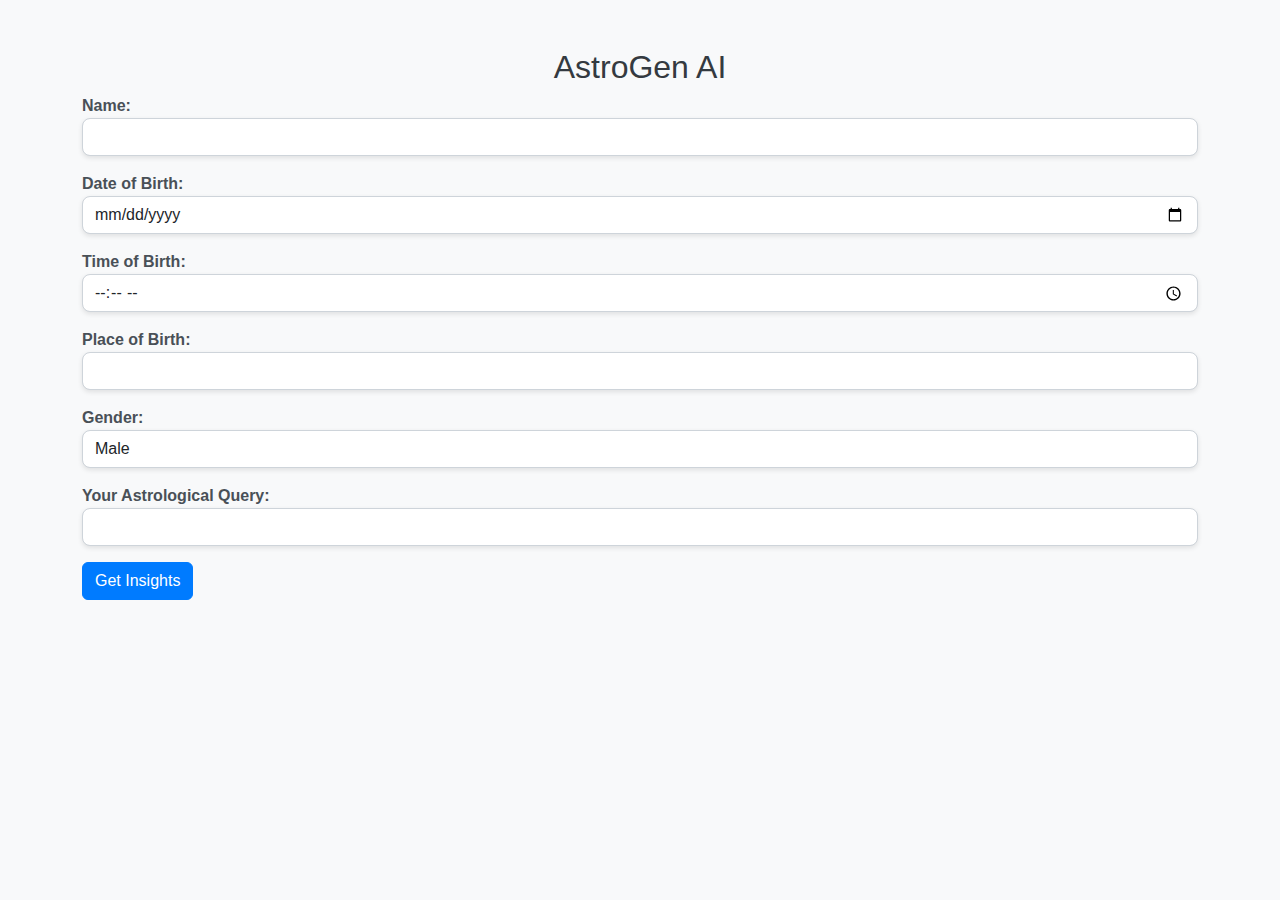
<file: templates/index.html>
<!DOCTYPE html>
<html lang="en">
<head>
    <meta charset="UTF-8">
    <meta name="viewport" content="width=device-width, initial-scale=1.0">
    <title>AstroGen AI</title>
    <link rel="stylesheet" href="https://cdn.jsdelivr.net/npm/bootstrap@5.3.0/dist/css/bootstrap.min.css">
    <link rel="stylesheet" href="styles.css">
</head>
<body>
    <div class="container mt-5">
        <h2 class="text-center">AstroGen AI</h2>
        <form id="astrological-form" method="POST">
            <div class="form-group mb-3">
                <label for="name">Name:</label>
                <input type="text" class="form-control" id="name" name="name" required>
            </div>
            <div class="form-group mb-3">
                <label for="dob">Date of Birth:</label>
                <input type="date" class="form-control" id="dob" name="dob" required>
            </div>
            <div class="form-group mb-3">
                <label for="time_of_birth">Time of Birth:</label>
                <input type="time" class="form-control" id="time_of_birth" name="time_of_birth" required>
            </div>
            <div class="form-group mb-3">
                <label for="place_of_birth">Place of Birth:</label>
                <input type="text" class="form-control" id="place_of_birth" name="place_of_birth" required>
            </div>
            <div class="form-group mb-3">
                <label for="gender">Gender:</label>
                <select class="form-control" id="gender" name="gender" required>
                    <option value="Male">Male</option>
                    <option value="Female">Female</option>
                    <option value="Other">Other</option>
                </select>
            </div>
            <div class="form-group mb-3">
                <label for="query">Your Astrological Query:</label>
                <input type="text" class="form-control" id="query" name="query" required>
            </div>
            <button type="submit" class="btn btn-primary">Get Insights</button>
        </form>
        <div id="response-container" class="mt-5" style="display:none;">
            <h4 class="response-title">Astrological Insights</h4>
            <div class="response-section">
                <div class="card">
                    <div class="card-body">
                        <h5 class="card-title">Birth Chart</h5>
                        <pre id="birth-chart" class="card-text"></pre>
                    </div>
                </div>
            </div>
            <div class="response-section">
                <p><strong>Effects:</strong></p>
                <table class="table table-bordered" id="effects-table">
                    <thead>
                        <tr>
                            <th>House</th>
                            <th>Effect</th>
                        </tr>
                    </thead>
                    <tbody></tbody>
                </table>
            </div>
            <div class="response-section">
                <div class="card">
                    <div class="card-body">
                        <h5 class="card-title">Answer</h5>
                        <div id="answer" class="card-text"></div>
                    </div>
                </div>
            </div>
        </div>
    </div>
    <script src="https://code.jquery.com/jquery-3.6.0.min.js"></script>
    <script>
        $(document).ready(function () {
            $('#astrological-form').on('submit', function (e) {
                e.preventDefault();
                const formData = $(this).serialize();
                $.ajax({
                    type: 'POST',
                    url: '/astrological_insights',
                    data: formData,
                    success: function (response) {
                        $('#response-container').show();
                        $('#birth-chart').text(response.birth_chart);

                        // Clear the table before appending new data
                        $('#effects-table tbody').empty();

                        // Display effects in the table
                        $.each(response.effects, function (house, effect) {
                            $('#effects-table tbody').append(`
                                <tr>
                                    <td>${house}</td>
                                    <td>${effect}</td>
                                </tr>
                            `);
                        });

                        // Format the answer properly with bullet points
                        let formattedAnswer = response.answer.replace(/\* /g, '<br><strong>• </strong>');
                        $('#answer').html(formattedAnswer);
                    },
                    error: function (xhr) {
                        const errorMessage = xhr.responseJSON ? xhr.responseJSON.error : 'An error occurred';
                        alert('Error: ' + errorMessage);
                    }
                });
            });
        });
    </script>
</body>
</html>
</file>
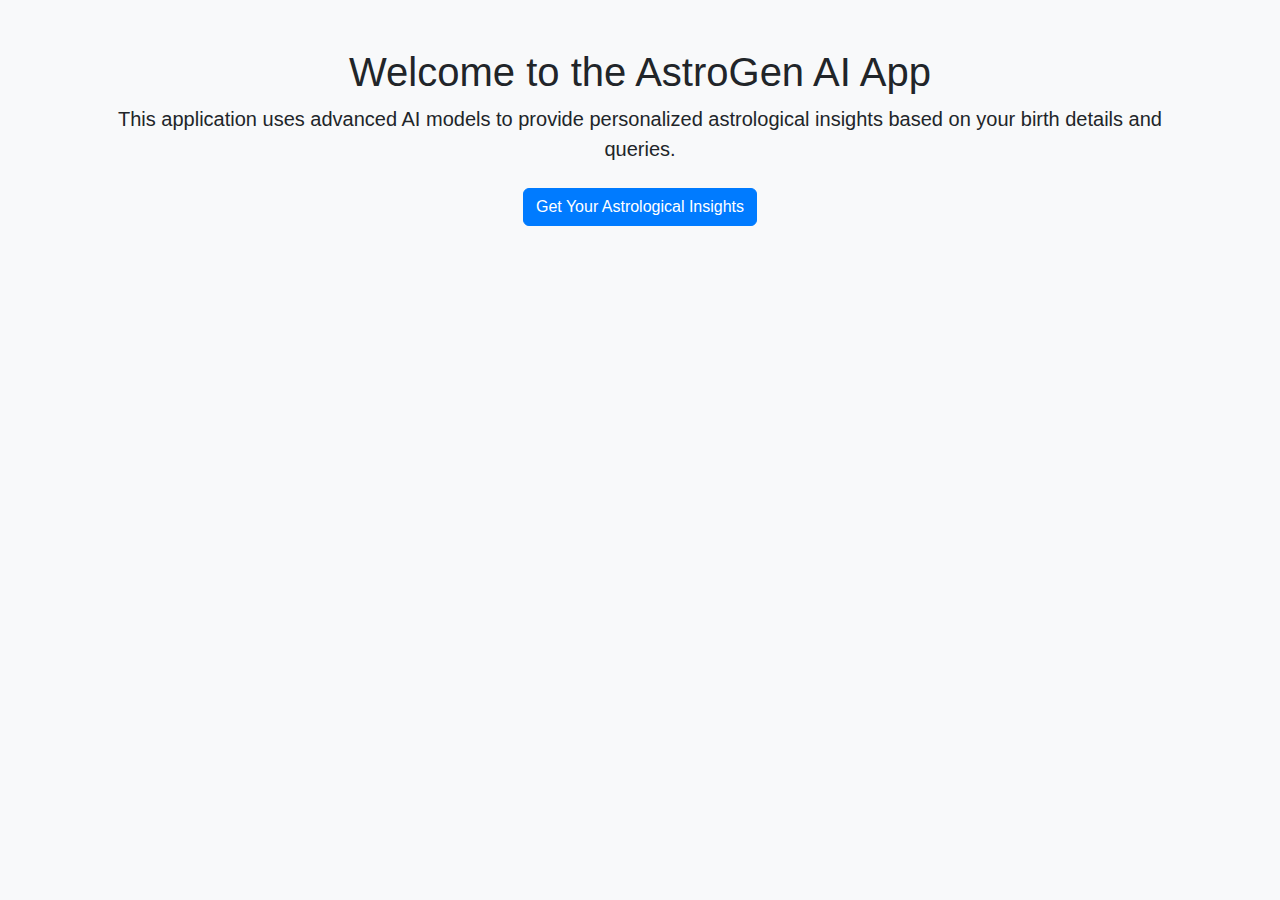
<file: templates/home.html>
<!DOCTYPE html>
<html lang="en">
<head>
    <meta charset="UTF-8">
    <meta name="viewport" content="width=device-width, initial-scale=1.0">
    <title>AstroGen AI</title>
    <link rel="stylesheet" href="https://cdn.jsdelivr.net/npm/bootstrap@5.3.0/dist/css/bootstrap.min.css">
    <link rel="stylesheet" href="styles.css">
</head>
<body>
    <div class="container mt-5">
        <h1 class="text-center">Welcome to the AstroGen AI App</h1>
        <p class="lead text-center">
            This application uses advanced AI models to provide personalized astrological insights based on your birth details and queries.
        </p>
        <div class="text-center mt-4">
            <a href="/astrological_insights" class="btn btn-primary">Get Your Astrological Insights</a>
        </div>
    </div>
</body>
</html>
</file>
<file: templates/styles.css>
body {
    background-color: #f8f9fa;
    font-family: Arial, sans-serif;
}

h2, h4 {
    color: #343a40;
}

.form-group label {
    font-weight: bold;
    color: #495057;
}

.form-control {
    border-radius: 0.5rem;
    box-shadow: 0 2px 5px rgba(0, 0, 0, 0.1);
    border: 1px solid #ced4da;
}

.btn-primary {
    background-color: #007bff;
    border-color: #007bff;
}

.btn-primary:hover {
    background-color: #0056b3;
    border-color: #0056b3;
}

#response-container {
    background-color: #ffffff;
    border: 1px solid #dee2e6;
    border-radius: 0.5rem;
    padding: 1.5rem;
    box-shadow: 0 4px 10px rgba(0, 0, 0, 0.1);
    margin-top: 20px;
}

pre {
    background-color: #f1f1f1;
    border-radius: 0.5rem;
    padding: 1rem;
    overflow: auto;
    white-space: pre-wrap;
}

.response-title {
    font-weight: bold;
    font-size: 1.25rem;
    margin-top: 1rem;
}

.response-section {
    margin-bottom: 1.5rem;
}

.card {
    background-color: #f9f9f9;
    border-left: 5px solid #007bff;
    border-radius: 0.5rem;
    padding: 1rem;
    box-shadow: 0px 1px 5px rgba(0, 0, 0, 0.1);
}

.card-title {
    font-weight: bold;
    font-size: 1.2rem;
    color: #007bff;
}

#effects-table {
    margin-top: 20px;
}

#answer-container {
    background-color: #f9f9f9;
    border-left: 5px solid #007bff;
    padding: 1rem;
    border-radius: 0.5rem;
}

.answer-header {
    font-weight: bold;
    font-size: 1.2rem;
    color: #007bff;
}

#answer-box {
    padding: 10px;
    background-color: #e9ecef;
    border-radius: 0.5rem;
    box-shadow: 0px 1px 5px rgba(0, 0, 0, 0.1);
}

#birth-chart {
    background-color: #f1f1f1;
    border-radius: 0.5rem;
    padding: 1rem;
    overflow: auto;
    white-space: pre-wrap;
    font-family: 'Courier New', Courier, monospace;
    font-size: 1rem;
    color: #333;
    line-height: 1.6;
}
</file>
